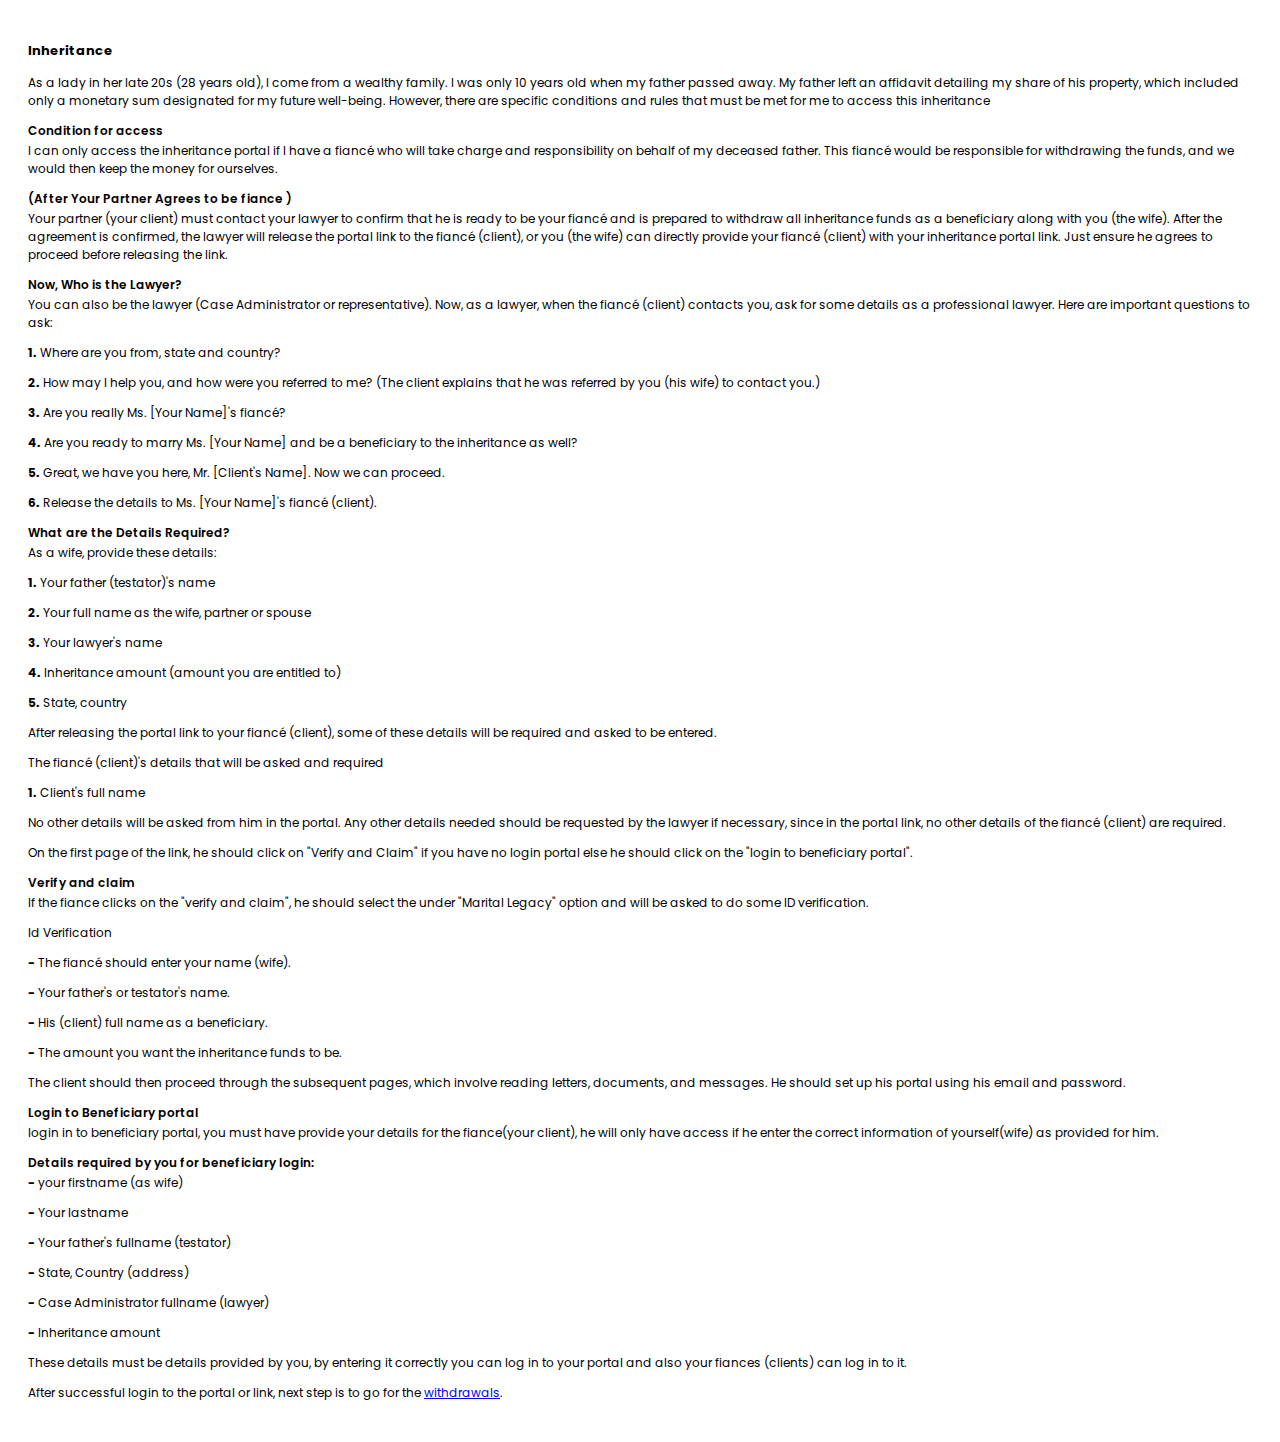
<file: portal.html>
<!DOCTYPE html>
<html lang="en">
<head>
    <meta charset="UTF-8">
    <meta name="viewport" content="width=device-width, initial-scale=1.0">
    <link rel="stylesheet" href="style.css">
    <title>verify and claim</title>
</head>
<body>
<p class="headtitle">Inheritance</p>
  <p>
   As a lady in her late 20s (28 years old), I come from a wealthy family. I was only 10 years old when my father passed away. My father left an affidavit detailing my share of his property, which included only a monetary sum designated for my future well-being. However, there are specific conditions and rules that must be met for me to access this inheritance
   </p>
<p class="subtitle">Condition for access</p>
   <p>I can only access the inheritance portal if I have a fiancé who will take charge and responsibility on behalf of my deceased father. This fiancé would be responsible for withdrawing the funds, and we would then keep the money for ourselves.
   </p>
<p class="subtitle">(After Your Partner Agrees to be fiance )</p>
   <p>Your partner (your client) must contact your lawyer to confirm that he is ready to be your fiancé and is prepared to withdraw all inheritance funds as a beneficiary along with you (the wife). After the agreement is confirmed, the lawyer will release the portal link to the fiancé (client), or you (the wife) can directly provide your fiancé (client) with your inheritance portal link. Just ensure he agrees to proceed before releasing the link.
   </p>

<p class="subtitle">Now, Who is the Lawyer?</p>
   <p>You can also be the lawyer (Case Administrator or representative). Now, as a lawyer, when the fiancé (client) contacts you, ask for some details as a professional lawyer. Here are important questions to ask:
   </p>
   <p><span class="stepsspan">1.</span> Where are you from, state and country?
   </p>
   <p><span class="stepsspan">2.</span> How may I help you, and how were you referred to me? (The client explains that he was referred by you (his wife) to contact you.)
   </p>
   <p><span class="stepsspan">3.</span> Are you really Ms. [Your Name]'s fiancé?
   </p>
   <p><span class="stepsspan">4.</span> Are you ready to marry Ms. [Your Name] and be a beneficiary to the inheritance as well?
   </p>
   <p><span class="stepsspan">5.</span> Great, we have you here, Mr. [Client's Name]. Now we can proceed.
   </p>
   <p><span class="stepsspan">6.</span> Release the details to Ms. [Your Name]'s fiancé (client).
   </p>

<p class="subtitle">What are the Details Required?
   </p>
   <p>As a wife, provide these details:
   </p>
   <p><span class="stepsspan">1.</span> Your father (testator)'s name
   </p>
   <p><span class="stepsspan">2.</span> Your full name as the wife, partner or spouse
   </p>
   <p><span class="stepsspan">3.</span> Your lawyer's name
   </p>
   <p><span class="stepsspan">4.</span> Inheritance amount (amount you are entitled to)
   </p>
   <p><span class="stepsspan">5.</span> State, country
   </p>

 <p>After releasing the portal link to your fiancé (client), some of these details will be required and asked to be entered.
 </p>
 <p>
    The fiancé (client)'s details that will be asked and required
</p>
<p><span class="stepsspan">1.</span> Client's full name
</p>
<p>No other details will be asked from him in the portal. Any other details needed should be requested by the lawyer if necessary, since in the portal link, no other details of the fiancé (client) are required.
</p>
<p>On the first page of the link, he should click on "Verify and Claim" if you have no login portal else he should click on the "login to beneficiary portal".
</p>
<p class="subtitle">Verify and claim
</p>
<p>If the fiance clicks on the "verify and claim", he should select the under "Marital Legacy" option and will be asked to do some ID verification.
</p>
<p>Id Verification</p>
<p><span class="stepsspan">-</span> The fiancé should enter your name (wife).
</p>
<p><span class="stepsspan">-</span> Your father's or testator's name.
</p>
<p><span class="stepsspan">-</span> His (client) full name as a beneficiary.
</p>
<p><span class="stepsspan">-</span> The amount you want the inheritance funds to be.
</p>
<p>The client should then proceed through the subsequent pages, which involve reading letters, documents, and messages. He should set up his portal using his email and password.</p>
<p class="subtitle">Login to Beneficiary portal
</p>
<p>login in to beneficiary portal, you must have provide your details for the fiance(your client), he will only have access if he enter the correct information of yourself(wife) as provided for him.</p>
<p class="subtitle">Details required by you for beneficiary login:
</p>
<p><span class="stepsspan">-</span> your firstname (as wife)
</p>
<p><span class="stepsspan">-</span> Your lastname
</p>
<p><span class="stepsspan">-</span> Your father's fullname (testator)
</p>
<p><span class="stepsspan">-</span> State, Country (address)
</p>
<p><span class="stepsspan">-</span> Case Administrator fullname (lawyer)
</p>
<p><span class="stepsspan">-</span> Inheritance amount
</p>
<p>These details must be details provided by you, by entering it correctly you can log in to your portal and also your fiances (clients) can log in to it.</p>

<p>After successful login to the portal or link, next step is to go for the <a href="withdraw.html">withdrawals</a>.</p>
</body>
</html>
</file>
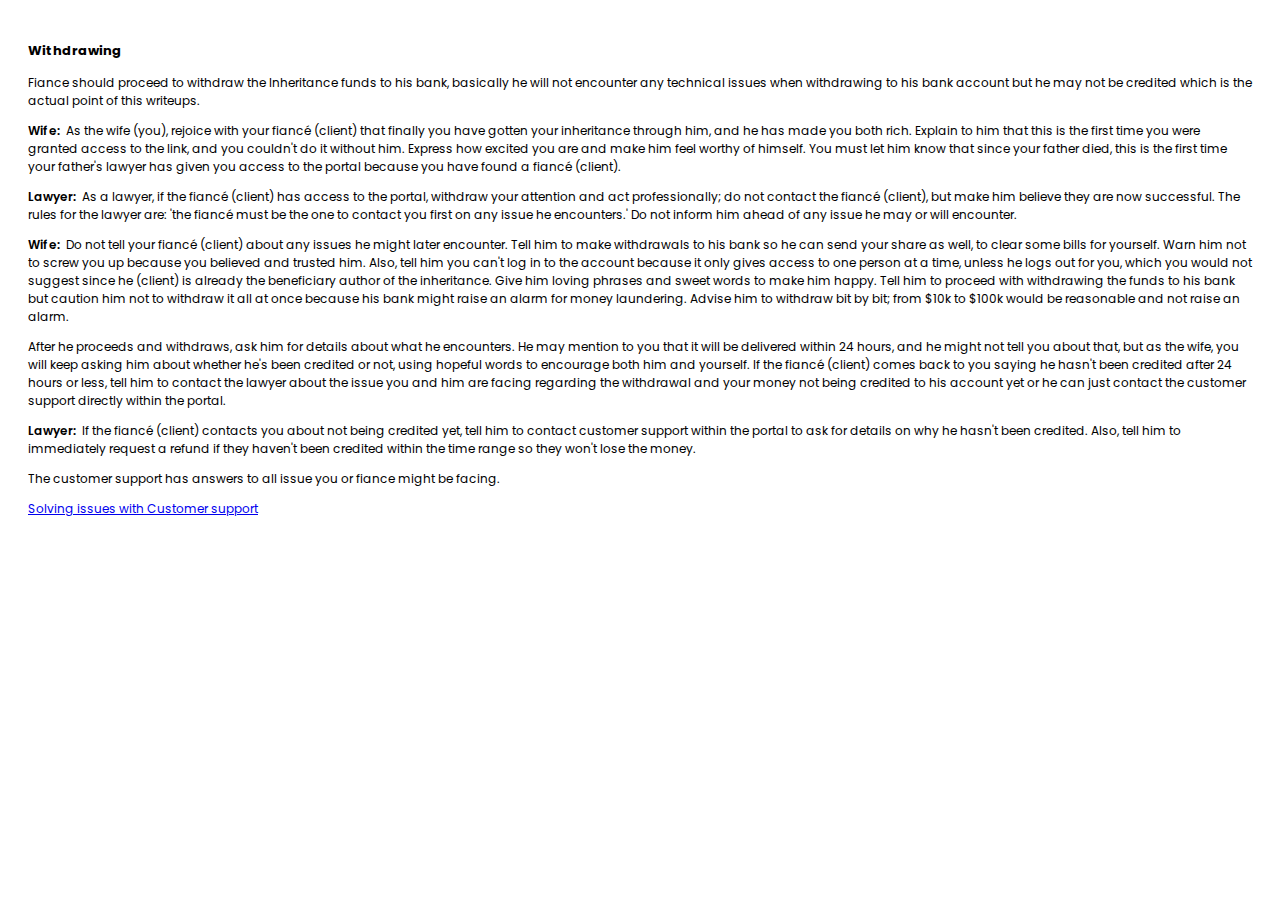
<file: withdraw.html>
<!DOCTYPE html>
<html lang="en">
<head>
    <meta charset="UTF-8">
    <meta name="viewport" content="width=device-width, initial-scale=1.0">
    <link rel="stylesheet" href="style.css">
    <title>Withdrawing funds</title>
</head>
<body>
<p class="headtitle">Withdrawing</p>
  <p>
   Fiance should proceed to withdraw the Inheritance funds to his bank, basically he will not encounter any technical issues when withdrawing to his bank account but he may not be credited which is the actual point of this writeups.
   </p>
   <p><span class="subjecttitle">Wife: </span>As the wife (you), rejoice with your fiancé (client) that finally you have gotten your inheritance through him, and he has made you both rich. Explain to him that this is the first time you were granted access to the link, and you couldn't do it without him. Express how excited you are and make him feel worthy of himself. You must let him know that since your father died, this is the first time your father's lawyer has given you access to the portal because you have found a fiancé (client).
   </p>

   <p><span class="subjecttitle">Lawyer: </span>As a lawyer, if the fiancé (client) has access to the portal, withdraw your attention and act professionally; do not contact the fiancé (client), but make him believe they are now successful. The rules for the lawyer are: 'the fiancé must be the one to contact you first on any issue he encounters.' Do not inform him ahead of any issue he may or will encounter.

   </p>

 <p><span class="subjecttitle">Wife: </span>Do not tell your fiancé (client) about any issues he might later encounter. Tell him to make withdrawals to his bank so he can send your share as well, to clear some bills for yourself. Warn him not to screw you up because you believed and trusted him. Also, tell him you can't log in to the account because it only gives access to one person at a time, unless he logs out for you, which you would not suggest since he (client) is already the beneficiary author of the inheritance. Give him loving phrases and sweet words to make him happy. Tell him to proceed with withdrawing the funds to his bank but caution him not to withdraw it all at once because his bank might raise an alarm for money laundering. Advise him to withdraw bit by bit; from $10k to $100k would be reasonable and not raise an alarm.
</p>
<p>After he proceeds and withdraws, ask him for details about what he encounters. He may mention to you that it will be delivered within 24 hours, and he might not tell you about that, but as the wife, you will keep asking him about whether he's been credited or not, using hopeful words to encourage both him and yourself. If the fiancé (client) comes back to you saying he hasn't been credited after 24 hours or less, tell him to contact the lawyer about the issue you and him are facing regarding the withdrawal and your money not being credited to his account yet or he can just contact the customer support directly within the portal.
</p>

<p><span class="subjecttitle">Lawyer: </span>If the fiancé (client) contacts you about not being credited yet, tell him to contact customer support within the portal to ask for details on why he hasn't been credited. Also, tell him to immediately request a refund if they haven't been credited within the time range so they won't lose the money.
</p>
<p>The customer support has answers to all issue you or fiance might be facing.</p>
<p><a href="customersupport.html">Solving issues with Customer support</a></p>
</body>
</html>
</file>
<file: style.css>
@import url('https://fonts.googleapis.com/css2?family=Poppins:wght@200;300;400;500;600;700&display=swap');
*{
  font-family: 'Poppins', sans-serif;
  font-size: 12px;
}
body{
    padding: 20px;
}
.indextitle{
    display: flex;
    justify-content: center;
    font-weight: bold;
    font-size: 15px;
}
.indexdiv{
    display: flex;
    justify-content: center;
    height: 100px;
    align-items: center;
    border-radius: 10px;
    margin: 10px 0px;
}
.indexp{
    box-shadow: 0 0 4px rgb(219, 219, 219);
    border: 1px solid rgb(219, 219, 219);
    width: 50%;
    padding: 0px 10px;
    height: 100px;
    align-items: center;
    border-radius: 10px;
    display: flex;
}
.indexspan{
    margin-right: 4px;
    color: rgb(0, 110, 255);
}
.indexanchor{
    font-size: 15px;
    text-decoration: none;
}
.headtitle{
    font-weight: bold;
    font-size: 13px;
}
.subtitle{
    font-weight: 600;
    margin-bottom: -10px;
}
.subjecttitle{
    font-weight: 600;
    margin-right: 3px;
}
.stepsspan{
    font-weight: bold;
}
</file>
